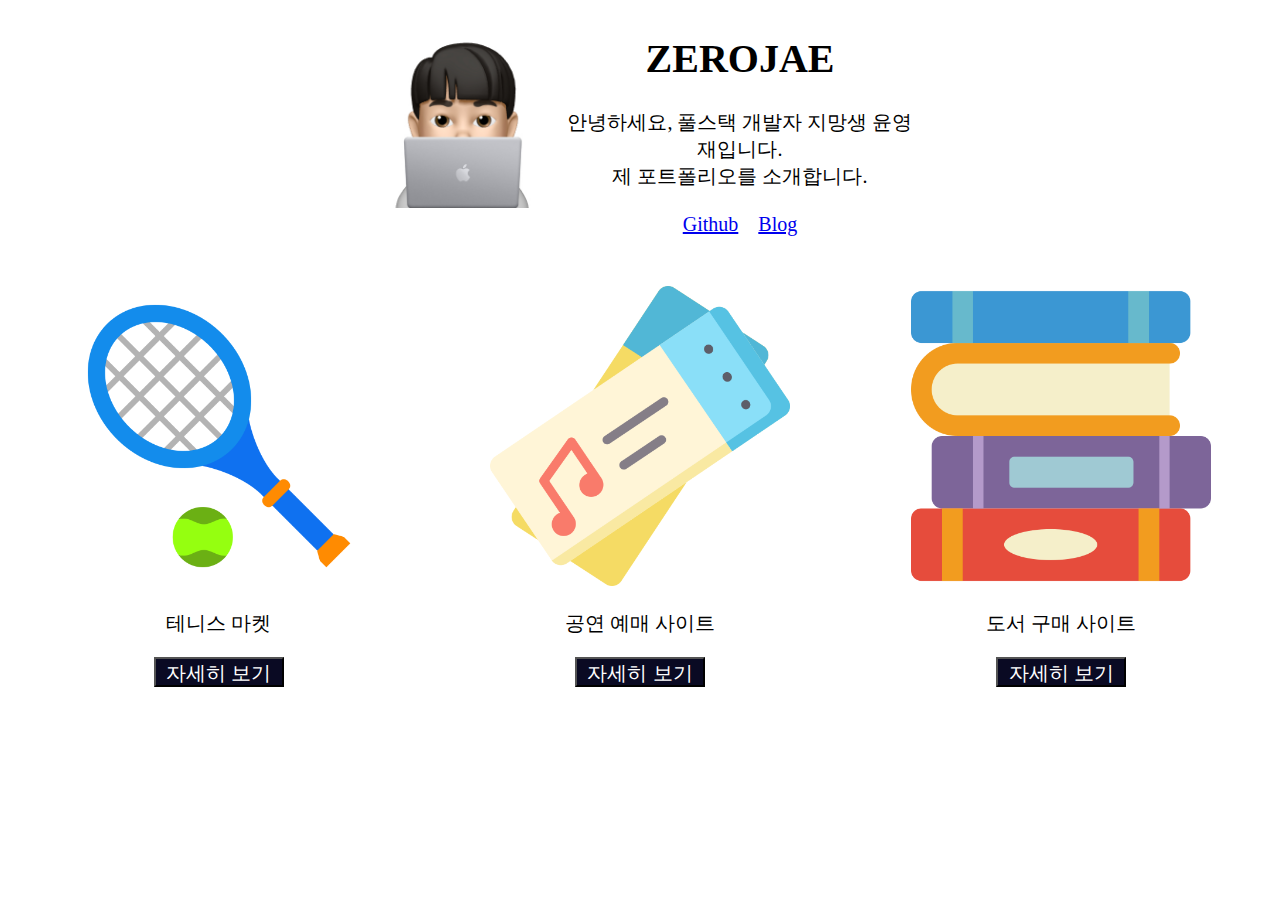
<file: index.html>
<!DOCTYPE html>
<html lang="en">
    <head>
        <meta charset="UTF-8">
        <title>윤영재 | 포트폴리오</title>
        <link rel="stylesheet" type="text/css" href="./index.css">
    </head>
    <body>
        <div style="display:grid; grid-template-columns: 2fr 1fr 2fr 2fr;">
            <div></div>
            <div class="profile">
                <img class="profile_img" src="./img/profile.jpeg" alt="">
            </div>
            <div class="txt_welcome">
                <h1>ZEROJAE</h1>
                안녕하세요, 풀스택 개발자 지망생 윤영재입니다.
                <br>
                제 포트폴리오를 소개합니다.
                <br>
                <br>
                <a href="https://github.com/zero-jae">Github</a>&nbsp;&nbsp;&nbsp;
                <a href="https://velog.io/@zerojae">Blog</a>
            </div>
            <div></div>
        </div>
        <div style="display:grid; grid-template-columns: 1fr 1fr 1fr;">
        <div class="project">
            <img class="project_img" src="./img/TennisRacket.png">
            <p class="project_title"> 테니스 마켓 </p>
            <button class="project_button" onclick="alert('Tennis Market')">자세히 보기</button>
        </div>
        <div class="project">
            <img class="project_img" src="./img/concert.png">
            <p class="project_title"> 공연 예매 사이트 </p>
            <button class="project_button" onclick="alert('Ticketing Site')">자세히 보기</button>
        </div>
        <div class="project">
            <img class="project_img" src="./img/book.png">
            <p class="project_title"> 도서 구매 사이트 </p>
            <button class="project_button" onclick="alert('Book Store')">자세히 보기</button>
        </div>
        </div>
    </body>
</html>
</file>
<file: index.css>
h1 {
    text-align: center;
}

.txt_welcome {
    text-align: center;
    font-size: 20px;
    margin-bottom: 50px;
}

.project {
    text-align: center;
}

.project_title {
    font-size: 20px;
}

.project_button {
    background-color:#0a0a23;
    color: #fff;
    font-size: 20px;
    width: 130px;
    height: 30px;
}

.project_img {
    width: 300px;
    height: 300px;
}

.profile {
    text-align: center;
    margin-bottom: 50px;
}

.profile_img {
    width: 200px;
    height: 200px;
}
</file>
<file: main.css>
h1 {
    text-align: center;
}

.txt_welcome {
    text-align: center;
    font-size: 20px;
    margin-bottom: 50px;
}

.project {
    text-align: center;
}

.project_title {
    font-size: 20px;
}

.project_button {
    background-color:#0a0a23;
    color: #fff;
    font-size: 20px;
    width: 130px;
    height: 30px;
}

.project_img {
    width: 300px;
    height: 300px;
}

.profile {
    text-align: center;
    margin-bottom: 50px;
}

.profile_img {
    width: 200px;
    height: 200px;
}
</file>
